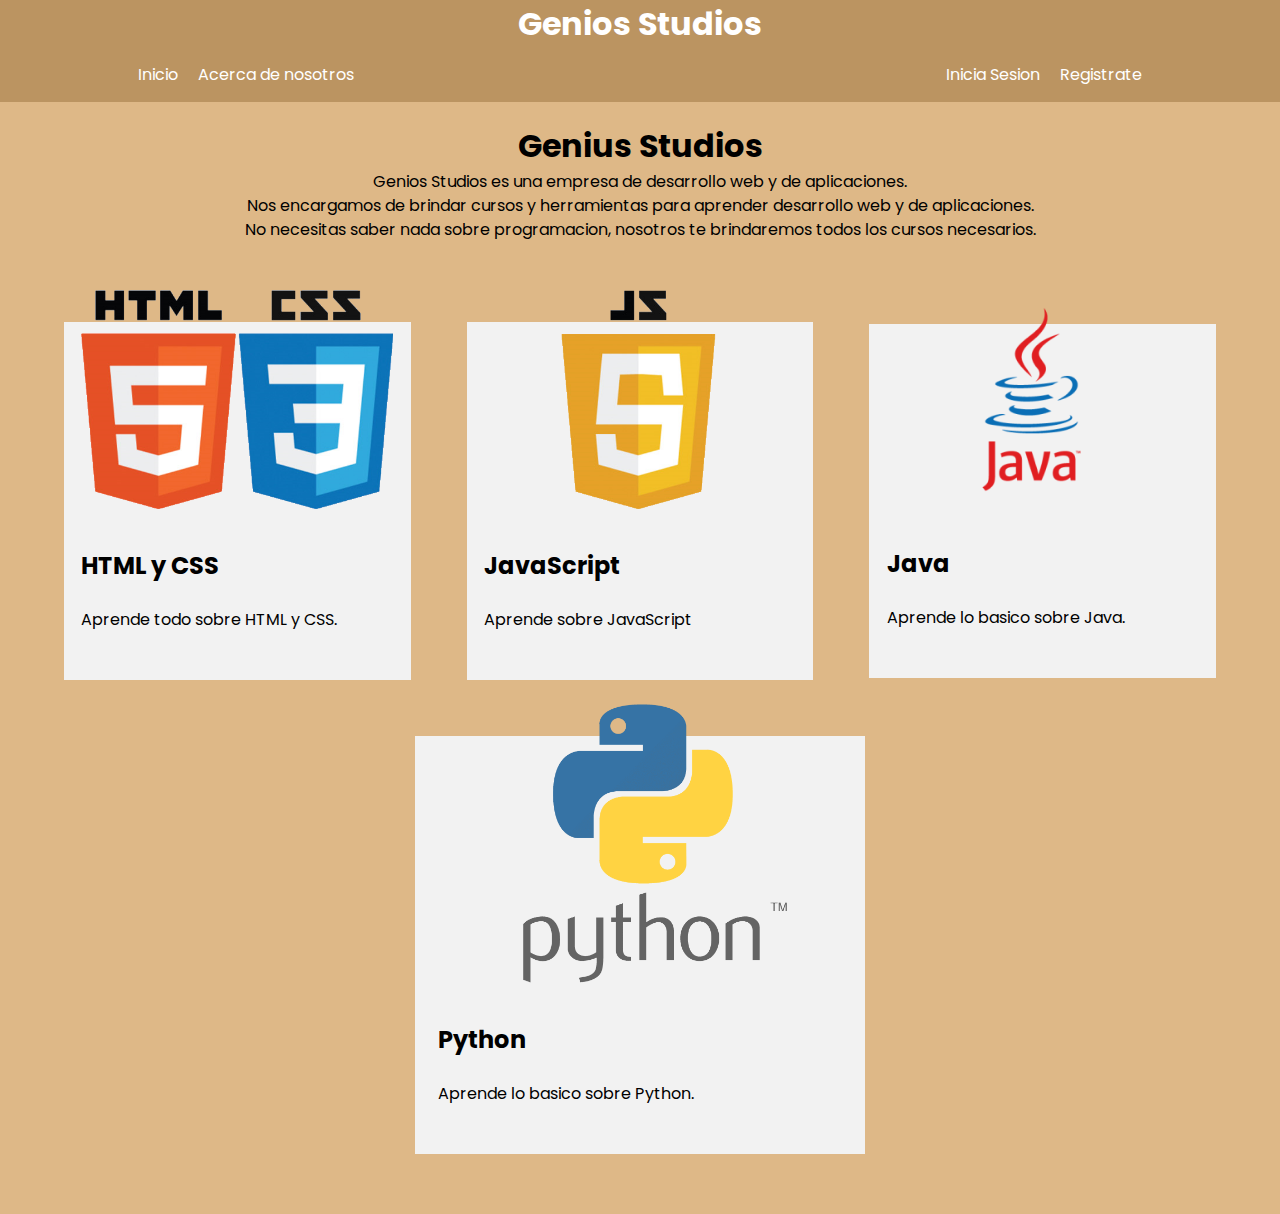
<file: index.html>
<!DOCTYPE html>
<!-- poner dos lu y justify content spacebetween y display flex en el nav -->
<html lang="en">
<head>
  <meta charset="UTF-8">
  <meta http-equiv="X-UA-Compatible" content="IE=edge">
  <meta name="viewport" content="width=device-width, initial-scale=1.0">
  <title>Document</title>
  <link rel="stylesheet" href="./style.css">
</head>
<body>
    <header class="header">
      <h1 class="nav_tittle">Genios Studios</h1>
      <nav id="navbar">
        <ul class="nav-links">
          <li class="left"><a href="index.html">Inicio</a></li>
          <li class="left"><a target="_blank" href="#acerca_de_nosotros">Acerca de nosotros</a></li>
          <li class="right"><a target="_blank" href="#registrate">Registrate</a></li>
          <li class="right"><a target="_blank" href="#inicia_sesion">Inicia Sesion</a></li>
        </ul>
      </nav>
    </header>
    <section class="main-section">
      <h1>Genius Studios</h1>
      <article class=introduccion>
        <p>
          Genios Studios es una empresa de desarrollo web y de aplicaciones.
          <br>
          Nos encargamos de brindar cursos y herramientas para aprender desarrollo web y de aplicaciones.
          <br>
          No necesitas saber nada sobre programacion, nosotros te brindaremos todos los cursos necesarios.
        </p>
      </article>
    </section>
    <section class="card">
      <article class="card_item">
        <div class="card_content">
          <figure class="card_picture">
            <a target="_" href="pages/html_y_css.html">
            <img src="images/html_css.png" class="card_img" alt="">
          </figure>
          <div class="card_text">
            <h2 class="card_title">HTML y CSS</a></h2>
            <p>Aprende todo sobre HTML y CSS.</p>
          </div>
        </div>
        </article>
        <article class="card_item">
          <div class="card_content">  
            <figure class="card_picture">
              <a target="_" href="pages/javascript.html">
              <img src="images/javascript.png" class="card_img javascript" alt="">
            </figure>
            <div class="card_text">
                <h2 class="card_title">JavaScript</a></h2>
                <p>Aprende sobre JavaScript</p>
            </div>
        </div>
      </article>
      <article class="card_item">
        <div class="card_content">
          <figure class="card_picture">
            <img src="images/Java.png" class="card_img java" alt="">
          </figure>
          <div class="card_text">
            <h2 class="card_title">Java</h2>
            <p>Aprende lo basico sobre Java.</p>
          </div>
        </div>
      </article>
      <article class="card_item">
        <div class="card_content">
          <figure class="card_picture">
            <img src="images/python.png" class="card_img python" alt="">
          </figure>
          <div class="card_text">
            <h2 class="card_title">Python</h2>
            <p> Aprende lo basico sobre Python.</p>
          </div>
        </div>
      </article>
    </section>
    <!-- agregar footer-->
  </body>
</html>
</file>
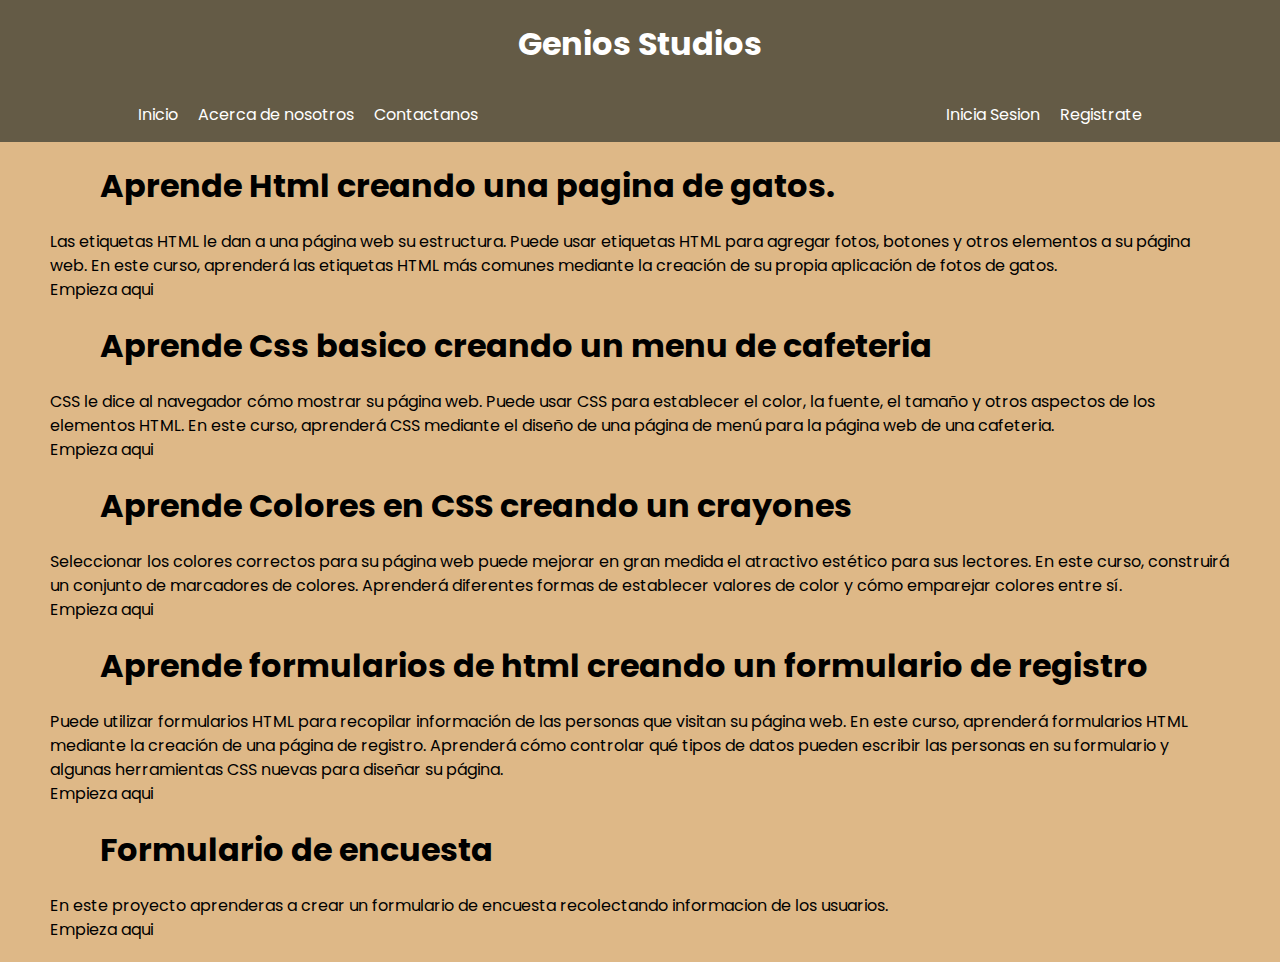
<file: pages/html_y_css.html>
<!DOCTYPE html>
<html lang="en">
<head>
    <meta charset="UTF-8">
    <meta http-equiv="X-UA-Compatible" content="IE=edge">
    <meta name="viewport" content="width=device-width, initial-scale=1.0">
    <link rel="stylesheet" href="./styles.css">
    <title>Document</title>
</head>
<body>
    <header class="header">
        <h1 class="nav_tittle">Genios Studios</h1>
        <nav id="navbar">
          <ul class="nav-links">
            <li class="left"><a href="../index.html">Inicio</a></li>
            <li class="left"><a target="_blank" href="#acerca_de_nosotros">Acerca de nosotros</a></li>
            <li class="left"><a target="_blank" href="#contactanos">Contactanos</a></li>
            <li class="right"><a target="_blank" href="#registrate">Registrate</a></li>
            <li class="right"><a target="_blank" href="#inicia_sesion">Inicia Sesion</a></li>
          </ul>
        </nav>
      </header>
    <article>
        <h1>Aprende Html creando una pagina de gatos.</h1>
        <p>Las etiquetas HTML le dan a una página web su estructura. Puede usar etiquetas HTML para agregar fotos, botones y otros elementos a su página web.
            En este curso, aprenderá las etiquetas HTML más comunes mediante la creación de su propia aplicación de fotos de gatos.</p>
        <a href="#">Empieza aqui</a>
    </article>
    <article>
        <h1>Aprende Css basico creando un menu de cafeteria</h1>
        <p>CSS le dice al navegador cómo mostrar su página web. Puede usar CSS para establecer el color, la fuente, el tamaño y otros aspectos de los elementos HTML.
            En este curso, aprenderá CSS mediante el diseño de una página de menú para la página web de una cafeteria.</p>
        <a href="#">Empieza aqui</a>
    </article>
    <article>
        <h1>Aprende Colores en CSS creando un crayones</h1>
        <p>Seleccionar los colores correctos para su página web puede mejorar en gran medida el atractivo estético para sus lectores.
            En este curso, construirá un conjunto de marcadores de colores. Aprenderá diferentes formas de establecer valores de color y cómo emparejar colores entre sí.</p>
        <a href="#">Empieza aqui</a>
    </article>
    <article>
        <h1>Aprende formularios de html creando un formulario de registro</h1>
        <p>Puede utilizar formularios HTML para recopilar información de las personas que visitan su página web.
            En este curso, aprenderá formularios HTML mediante la creación de una página de registro. Aprenderá cómo controlar qué tipos de datos pueden escribir las personas en su formulario y algunas herramientas CSS nuevas para diseñar su página.
        </p>
        <a href="#">Empieza aqui</a>
    </article>
    <article>
        <h1>Formulario de encuesta</h1>
        <p>En este proyecto aprenderas a crear un formulario de encuesta recolectando informacion de los usuarios.</p>
    <a href="#">Empieza aqui</a>
    </article>
</body>
</html>
</file>
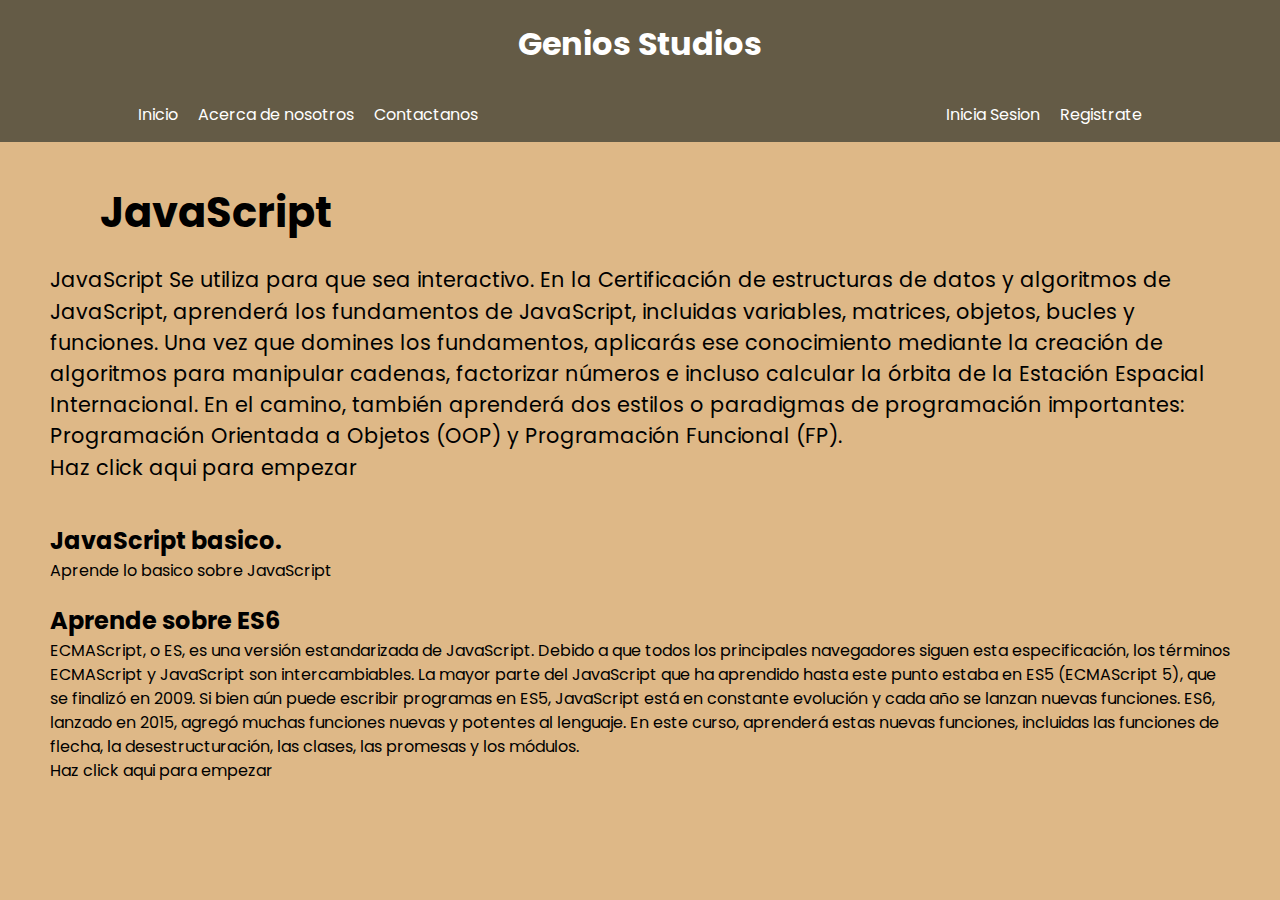
<file: pages/javascript.html>
<!DOCTYPE html>
<html lang="en">
<head>
    <meta charset="UTF-8">
    <meta http-equiv="X-UA-Compatible" content="IE=edge">
    <meta name="viewport" content="width=device-width, initial-scale=1.0">
    <link rel="stylesheet" href="./styles.css">
    <title>Document</title>
</head>
<body>
  <header class="header">
    <h1 class="nav_tittle">Genios Studios</h1>
    <nav id="navbar">
      <ul class="nav-links">
        <li class="left"><a href="../index.html">Inicio</a></li>
        <li class="left"><a target="_blank" href="#acerca_de_nosotros">Acerca de nosotros</a></li>
        <li class="left"><a target="_blank" href="#contactanos">Contactanos</a></li>
        <li class="right"><a target="_blank" href="#registrate">Registrate</a></li>
        <li class="right"><a target="_blank" href="#inicia_sesion">Inicia Sesion</a></li>
      </ul>
    </nav>
  </header>
  <section class="main-section">
    <article class=introduccion>
      <h1>JavaScript</h1>
      <p> 
        JavaScript Se utiliza para que sea interactivo. En la Certificación de estructuras de datos y algoritmos de JavaScript, aprenderá los fundamentos de JavaScript, incluidas variables, matrices, objetos, bucles y funciones.
        Una vez que domines los fundamentos, aplicarás ese conocimiento mediante la creación de algoritmos para manipular cadenas, factorizar números e incluso calcular la órbita de la Estación Espacial Internacional.
        En el camino, también aprenderá dos estilos o paradigmas de programación importantes: Programación Orientada a Objetos (OOP) y Programación Funcional (FP).
      </p>
      <a target="_" href="">Haz click aqui para empezar</a>
    </article>
    <article >
        <h2><a target="_" href="">JavaScript basico.</a></h2>
        <p>Aprende lo basico sobre JavaScript</p>
    </article>
    <article>
      <h2 ><a target="_" href="">Aprende sobre ES6 </a></h2>
      <p>ECMAScript, o ES, es una versión estandarizada de JavaScript. Debido a que todos los principales navegadores siguen esta especificación, los términos ECMAScript y JavaScript son intercambiables.
        La mayor parte del JavaScript que ha aprendido hasta este punto estaba en ES5 (ECMAScript 5), que se finalizó en 2009. Si bien aún puede escribir programas en ES5, JavaScript está en constante evolución y cada año se lanzan nuevas funciones.
        ES6, lanzado en 2015, agregó muchas funciones nuevas y potentes al lenguaje. En este curso, aprenderá estas nuevas funciones, incluidas las funciones de flecha, la desestructuración, las clases, las promesas y los módulos.
      </p>
      <a target="_" href="">Haz click aqui para empezar</a>
    </article>
  </section>
</body>
</html>
</file>
<file: style.css>
@import url('https://fonts.googleapis.com/css2?family=Poppins:wght@300;400&display=swap');

*{
    margin: 0;
    padding: 0;
    box-sizing: border-box;
}

body{
    font-family: 'Poppins', sans-serif;
    background: #deb887;
    line-height: 1.5;
}

section > article > p,h1 {
  align-items: center;
  text-align: center;
}


.main-section{
  padding-top: 20px;
  padding-bottom: 20px;
  z-index: 0;
}
.header {
    background-color: #bb9461;
    color: white;
    display: center, inline-block;
    justify-content: space-between;
    text-align: center;
    padding: 0 10%;
    position: sticky;
    top: 0;
    overflow: hidden;
    width: 100%;
    z-index: 1;
  }
  .header .nav-links{
  
    list-style: none;
  }
  .header .nav-links li{
  
    display: inline-block;
    margin: 10px 5px;
    padding: 5px 5px;
  }
  .header .nav-links a{
    font-size: 700;
    color: white;
    text-decoration: none;
  }
  .header .nav-links li:hover{
    transform: scale(1.1);
  }
  .header .nav-links .right{
   float: right;
  }
  .header .nav-links .left{
    float: left;
  }

a{
  text-decoration: none;
  color: black;
}
.card{
    width: 90%;
    margin: 0 auto;
    padding: 60px 0;
    max-width: 1200px;
    min-height: 100vh;
    display: flex;
    align-items:center;
    justify-content: space-evenly;
    gap: 3.5em;
    flex-wrap: wrap;

}

.card_item{
    display: center;
    background-color: #f2f2f2;
    padding-bottom: 3em;
    flex-basis: 280px;
    max-width: 450px;
    flex-grow: 1;
    align-items: center;
}

.card_content{
    width: 90%;
    margin: 0 auto;
}

.javascript {
  margin-left: 77px;
  max-width: 50%;
  max-height: auto;
}

.java {
  margin-left: 37px;
  max-width: 69%;
  max-height: auto;
}
.python{

  margin-left: 55px;
  max-width: 73%;
  max-height: auto;
}
.card_picture{
    width: 100%;
    margin: 0 auto;
    background: rgba(0,0,0,0);
    position: relative;
    bottom: 2em;
}



.card_img{
    width: 100%;
}
.card_title{
    margin-bottom: 1em;
    
}
</file>
<file: pages/styles.css>
@import url('https://fonts.googleapis.com/css2?family=Poppins:wght@300;400&display=swap');

*{
    margin: 0;
    padding: 0;
    box-sizing: border-box;
}

body{
    font-family: 'Poppins', sans-serif;
    background: burlywood;
    line-height: 1.5;
}



.main-section{
  padding-top: 20px;
  padding-bottom: 20px;
  z-index: 0;
}



article,h1{
  margin: 20px 50px;

}


.header {
  background-color: #645b46;
  color: white;
  display: center, inline-block;
  justify-content: space-between;
  text-align: center;
  padding: 0 10%;
  position: sticky;
  top: 0;
  overflow: hidden;
  width: 100%;
  z-index: 1;
}
.header .nav-links{

  list-style: none;
}
.header .nav-links li{

  display: inline-block;
  margin: 10px 5px;
  padding: 5px 5px;
}
.header .nav-links a{
  font-size: 700;
  color: white;
  text-decoration: none;
}
.header .nav-links li:hover{
  transform: scale(1.1);
}
.header .nav-links .right{
  float: right;
}
.header .nav-links .left{
  float: left;
}

a{
  text-decoration: none;
  color: black;
}

.introduccion{  
  font-size:1.3rem;
  margin-bottom: 40px;
}
</file>
